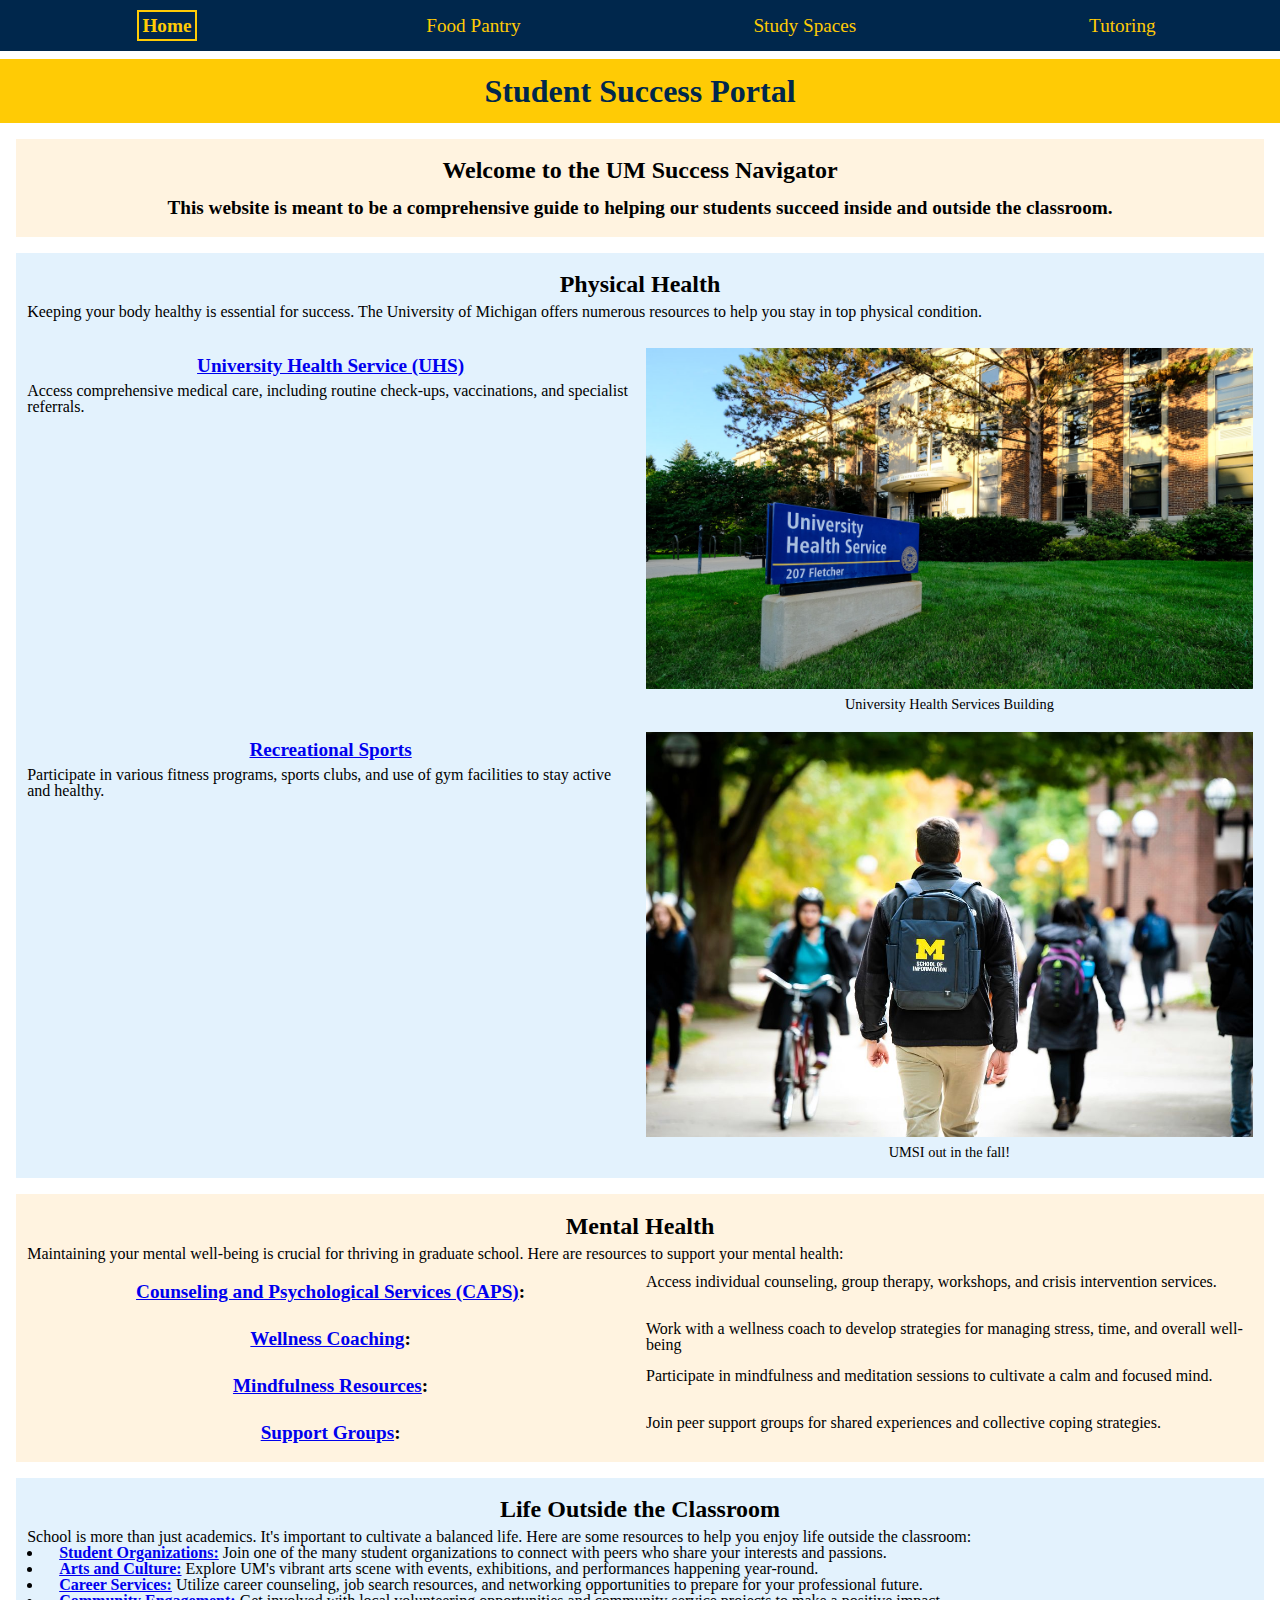
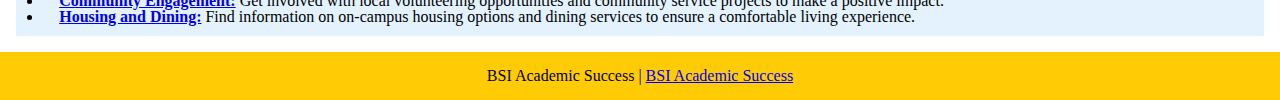
<file: index.html>
<!DOCTYPE html>
<html lang="en">
<head>
    <meta charset="UTF-8">
    <meta name="viewport" content="width=device-width, initial-scale=1.0">
    <link rel="stylesheet" type = "text/css" href="css/html5reset.css">
    <link rel="stylesheet" type = "text/css" href="css/style.css">
    <link rel="icon" href="images/BlockM1.png" type="image/x-icon">
    <title>Homepage</title>
</head>
<body>

    <header>
  <a href = "#main" class="skip">Skip to Main Content</a>
        <nav>
            <ul>
                <li><a href = "index.html" class="current_page">Home</a></li>
                <li><a href = "food_pantry.html">Food Pantry</a></li>
                <li><a href = "study_spaces.html">Study Spaces</a></li>
                <li><a href = "tutoring.html">Tutoring</a></li>
            </ul>
        </nav>

    </header>

    <main id="main">
        <h1>Student Success Portal</h1>

        <section class="description">
            <h2>Welcome to the UM Success Navigator</h2>
            <h3> This website is meant to be a comprehensive guide to helping our students succeed inside and outside the classroom. </h3>
        </section>

        <section class="physical_health">
            <div class="physical_descriptor">
                <h2>Physical Health</h2>
                <p>Keeping your body healthy is essential for success. The University of Michigan offers numerous resources to help you stay in top physical condition.</p>
                <br>
            </div>
            <div>
                
                <h3><a href="https://uhs.umich.edu/">University Health Service (UHS)</a></h3>
                <p>Access comprehensive medical care, including routine check-ups, vaccinations, and specialist referrals.</p>
            </div>
            <figure>
                <img src="images/UHS.jpg" alt="University Health Services building">
                <figcaption>University Health Services Building</figcaption>
            </figure>

            <div>
                <h3><a href="https://recsports.umich.edu/">Recreational Sports</a></h3>
                <p>Participate in various fitness programs, sports clubs, and use of gym facilities to stay active and healthy.</p>
            </div>

            <figure>
                    <img src="images/UMSI_CampusFall_UMSIBackpack_02.jpg" alt="A student wears a UMSI backpack in fall on the drag.">
                    <figcaption>UMSI out in the fall!</figcaption>
            </figure>
        </section>

        <section class="mental_health">
            <div class="mental_descriptor">
                <h2>Mental Health</h2>
                <p>Maintaining your mental well-being is crucial for thriving in graduate school. Here are resources to support your mental health:</p>
            </div>
            <h3><a href="https://caps.umich.edu/">Counseling and Psychological Services (CAPS)</a>:</h3>
            <p> Access individual counseling, group therapy, workshops, and crisis intervention services.</p>
            <h3><a href="https://wolverinewellness.umich.edu/">Wellness Coaching</a>:</h3>
            <p>Work with a wellness coach to develop strategies for managing stress, time, and overall well-being</p>
            <h3><a href="https://michigan-mindfulness.medicine.umich.edu/">Mindfulness Resources</a>:</h3>
            <p> Participate in mindfulness and meditation sessions to cultivate a calm and focused mind.</p>
            <h3><a href="https://caps.umich.edu/content/groups-lunch-series-workshops">Support Groups</a>:</h3>
            <p> Join peer support groups for shared experiences and collective coping strategies.</p>
        </section>
        
        <section id="life-outside-classroom">
            <h2>Life Outside the Classroom</h2>
            <p>School is more than just academics. It's important to cultivate a balanced life. Here are some resources to help you enjoy life outside the classroom:</p>

            <ul>
                <li><a href="https://campusinvolvement.umich.edu/managing-your-student-organization"><strong>Student Organizations:</strong></a> Join one of the many student organizations to connect with peers who share your interests and passions.</li>
                <li><a href="https://campusinfo.umich.edu/article/art-culture"><strong>Arts and Culture:</strong></a> Explore UM's vibrant arts scene with events, exhibitions, and performances happening year-round.</li>
                <li><a href="https://ssw.umich.edu/offices/career-services"><strong>Career Services:</strong></a> Utilize career counseling, job search resources, and networking opportunities to prepare for your professional future.</li>
                <li><a href="https://ginsberg.umich.edu/article/community-engagement-collaborating-change"><strong>Community Engagement:</strong></a> Get involved with local volunteering opportunities and community service projects to make a positive impact.</li>
                <li><a href="https://studentlife.umich.edu/housing-food"><strong>Housing and Dining:</strong></a> Find information on on-campus housing options and dining services to ensure a comfortable living experience.</li>
            </ul>
        </section>

    </main>
    <footer>
        <p>BSI Academic Success | <a href="https://www.si.umich.edu/student-experience/academic-success">BSI Academic Success </a></p>
        </footer>
</body>
</html>
</file>
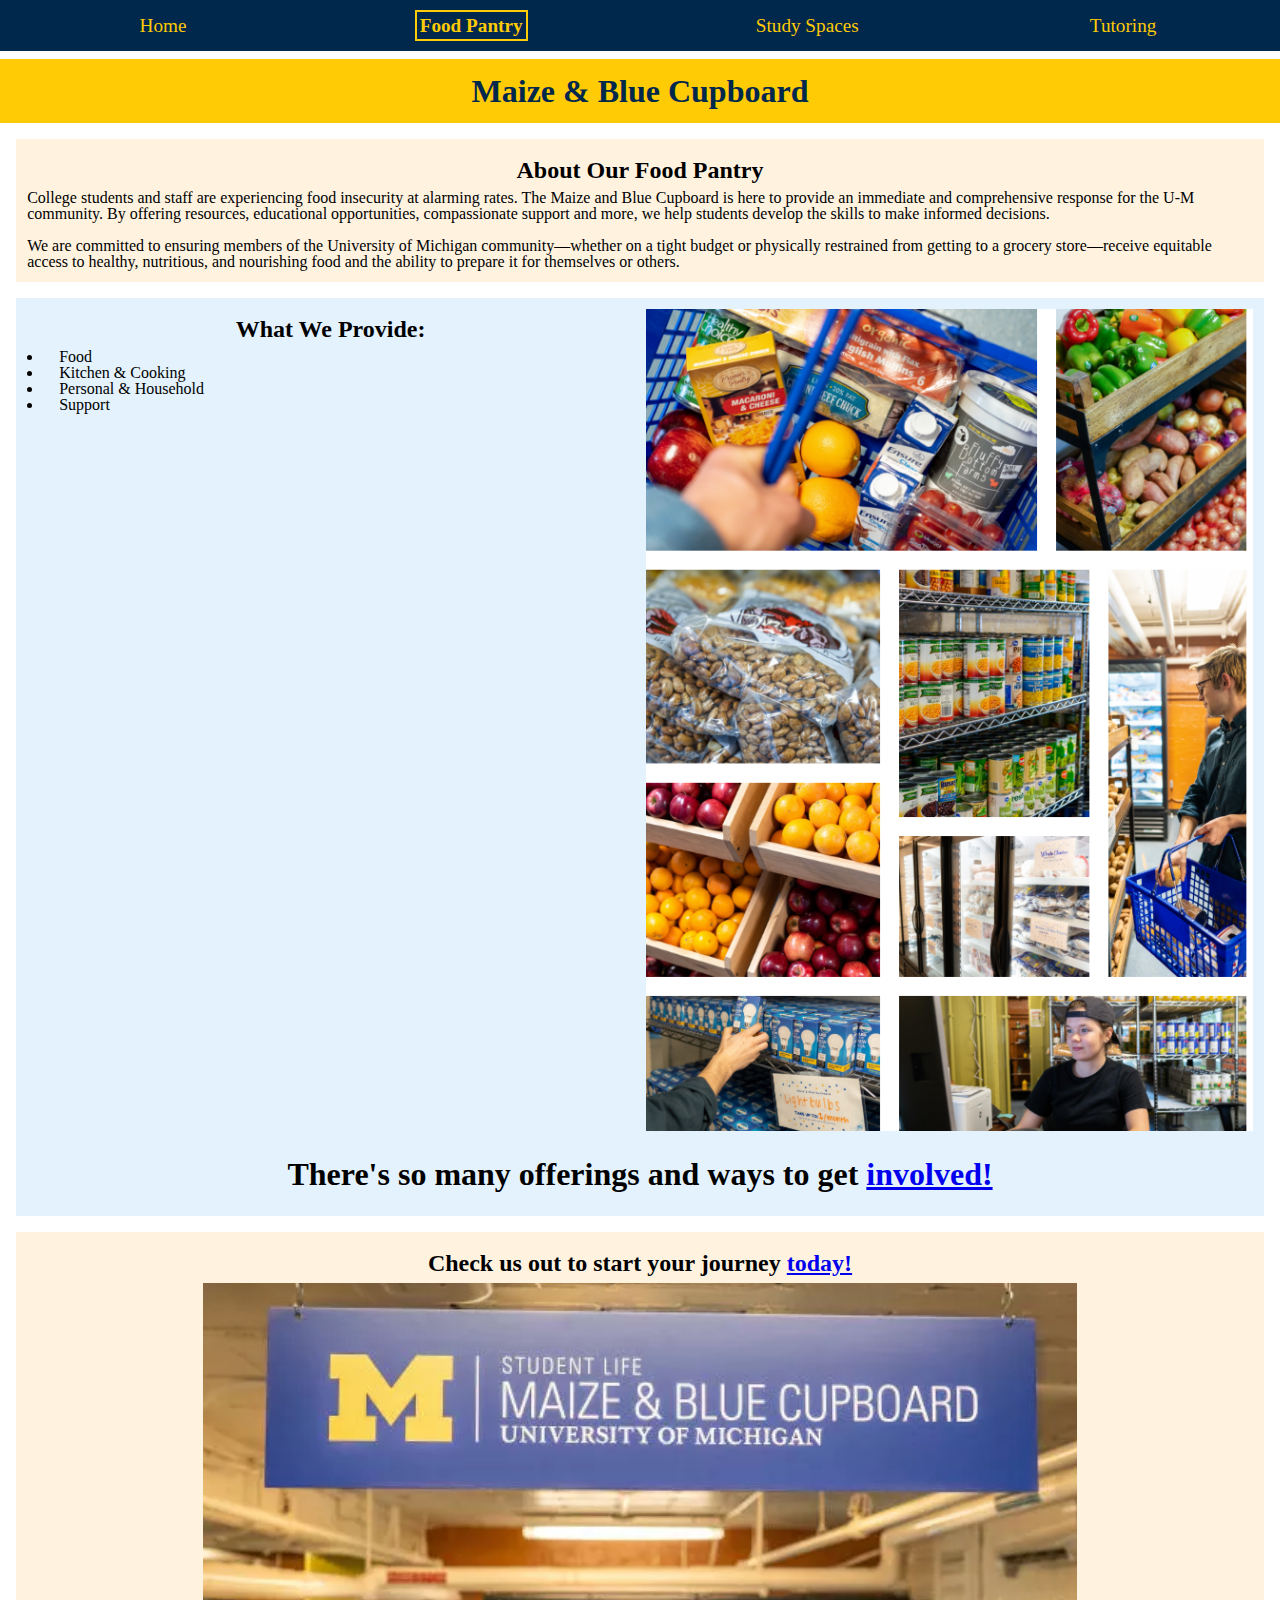
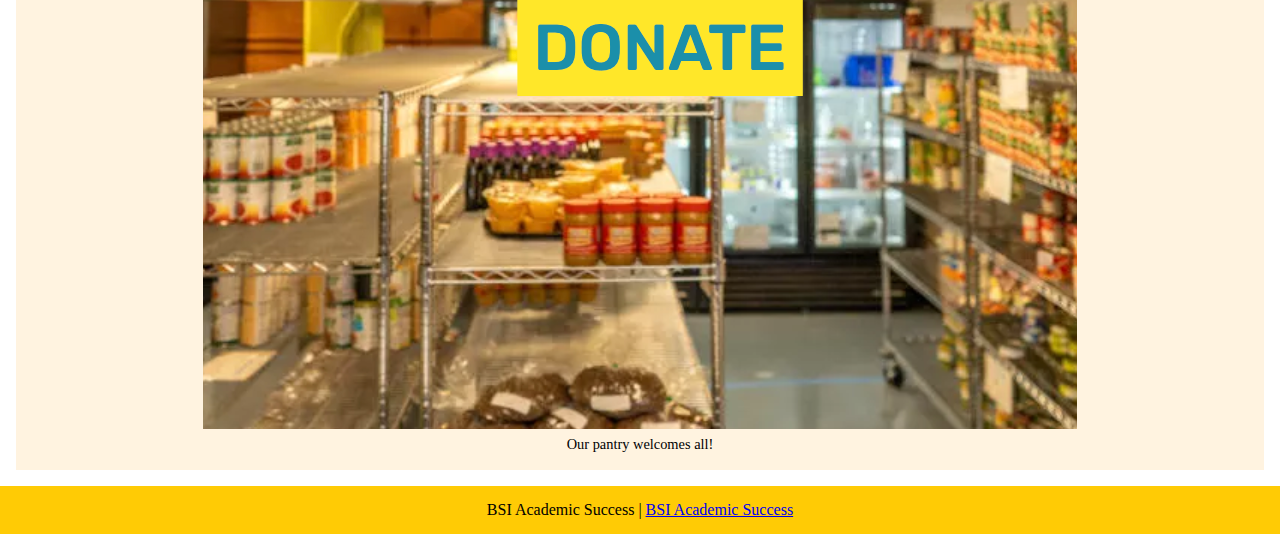
<file: food_pantry.html>
<!DOCTYPE html>
<html lang="en">
<head>
    <meta charset="UTF-8">
    <meta name="viewport" content="width=device-width, initial-scale=1.0">
    <link rel="stylesheet" type = "text/css" href="css/html5reset.css">
    <link rel="stylesheet" type = "text/css" href="css/style.css">
    <link rel="icon" href="images/BlockM1.png" type="image/x-icon">
    <title>Food Pantry</title>
</head>
<body>

    <header>
            <a href = "#main" class="skip">Skip to Main Content</a>
        <nav>
            <ul>
                <li><a href = "index.html">Home</a></li>
                <li><a href = "food_pantry.html" class="current_page">Food Pantry</a></li>
                <li><a href = "study_spaces.html">Study Spaces</a></li>
                <li><a href = "tutoring.html">Tutoring</a></li>
            </ul>
        </nav>

    </header>
    <main id="main">
        <h1>Maize & Blue Cupboard</h1>

        <section class="description">
            <h2>About Our Food Pantry</h2>
            <div>
                <p>College students and staff are experiencing food insecurity at alarming rates. The Maize and Blue Cupboard is here to provide an immediate and comprehensive response for the U-M community. By offering resources, educational opportunities, compassionate support and more, we help students develop the skills to make informed decisions.
                </p>
                <br>
                <p>We are committed to ensuring members of the University of Michigan community—whether on a tight budget or physically restrained from getting to a grocery store—receive equitable access to healthy, nutritious, and nourishing food and the ability to prepare it for themselves or others.
                </p>
            </div>
        </section>

        <section class="pantry_offerings">
            <div class="offerings">
                <h2>What We Provide:</h2>
                <ul>
                    <li>Food</li>
                    <li>Kitchen & Cooking</li>
                    <li>Personal & Household</li>
                    <li>Support</li>
                </ul>
            </div>

            <figure>
                <img src="images/donation_collage.png" alt="Miscellaneous food pantry items">
        
            </figure>

            <p class="final_line">There's so many offerings and ways to get <a href="https://mbc.studentlife.umich.edu/how-to-help/">involved!</a></p>
        </section>

        <section>
            <h2>Check us out to start your journey <a href="https://mbc.studentlife.umich.edu/how-to-help/">today!</a></h2>
            <figure>
                <img src="images/donation_ad.png" alt="Picture of pantry">
                <figcaption>Our pantry welcomes all!</figcaption>
            </figure>
        </section>
            
            <!-- Jackie Wolf -->
    
        <div></div>
        <div></div>
        <div></div>
        <div></div>
    </main>
    <footer>
        <p>BSI Academic Success | <a href="https://www.si.umich.edu/student-experience/academic-success">BSI Academic Success </a></p>
    </footer>
    
</body>

</html>
</file>
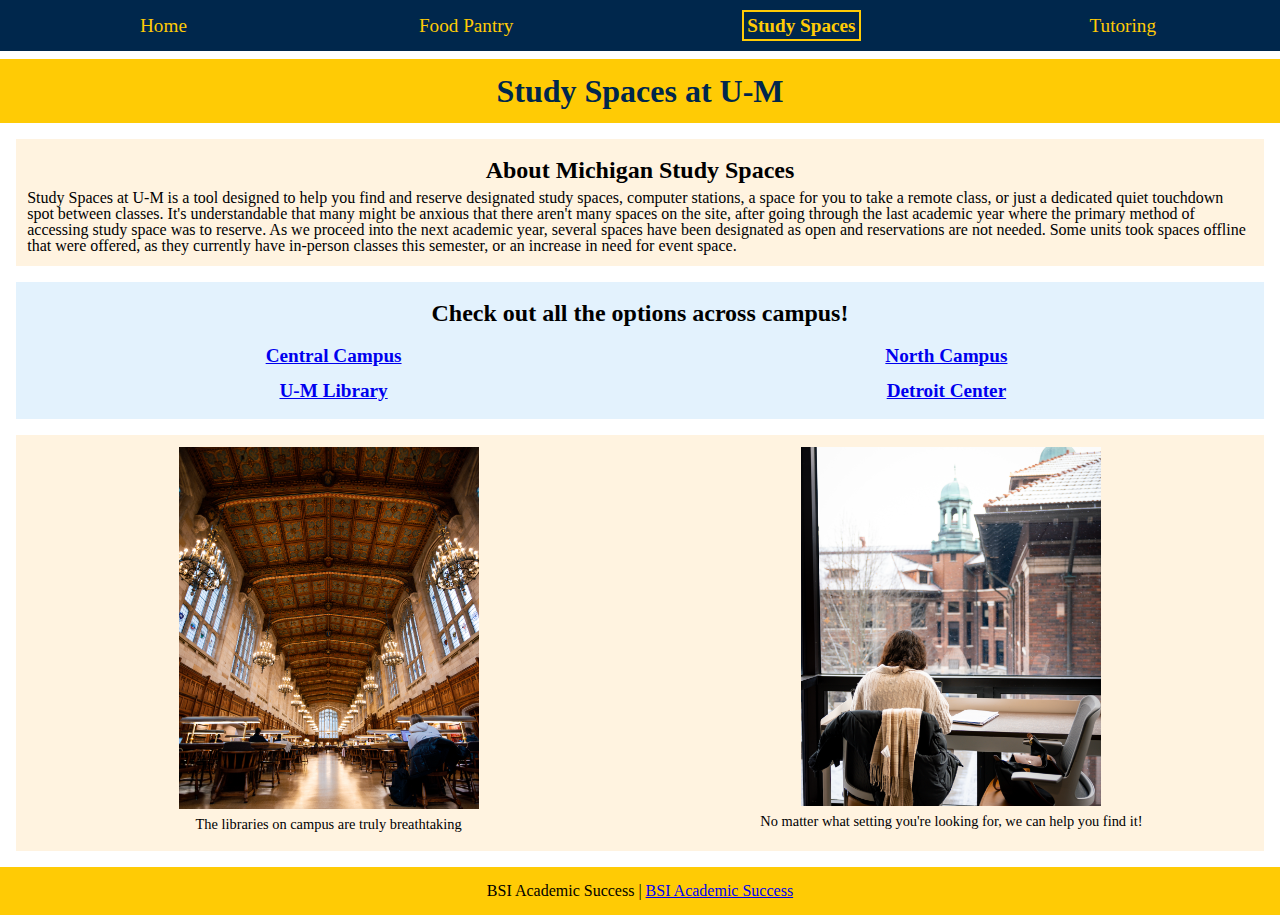
<file: study_spaces.html>
<!DOCTYPE html>
<html lang="en">
<head>
    <meta charset="UTF-8">
    <meta name="viewport" content="width=device-width, initial-scale=1.0">
    <link rel="stylesheet" type = "text/css" href="css/html5reset.css">
    <link rel="stylesheet" type = "text/css" href="css/style.css">
    <link rel="icon" href="images/BlockM1.png" type="image/x-icon">
    <title>Study Spaces</title>
</head>
<body>

    <header>
            <a href = "#main" class="skip">Skip to Main Content</a>
        <nav>
            <ul>
                <li><a href = "index.html">Home</a></li>
                <li><a href = "food_pantry.html">Food Pantry</a></li>
                <li><a href = "study_spaces.html" class="current_page">Study Spaces</a></li>
                <li><a href = "tutoring.html">Tutoring</a></li>
            </ul>
        </nav>

    </header>
    <main id="main">
        <h1>Study Spaces at U-M</h1>

        <section class="description">
            <h2>About Michigan Study Spaces</h2>
                <p>Study Spaces at U-M is a tool designed to help you find and reserve designated study spaces, computer stations, a space for you to take a remote class, or just a dedicated quiet touchdown spot between classes. It's understandable that many might be anxious that there aren't many spaces on the site, after going through the last academic year where the primary method of accessing study space was to reserve. As we proceed into the next academic year, several spaces have been designated as open and reservations are not needed. Some units took spaces offline that were offered, as they currently have in-person classes this semester, or an increase in need for event space. </p>
        </section>

        <section class="studying_options">
            <h2 id="centered_heading">Check out all the options across campus!</h2>
            <h3><a href="https://umich-cc.libcal.com/">Central Campus</a></h3>
            <h3><a href="https://umich-nc.libcal.com/">North Campus</a></h3>
            <h3><a href="https://umich.libcal.com/">U-M Library</a></h3>
            <h3><a href="https://umich-cc.libcal.com/reserve/dc">Detroit Center</a></h3>
        </section>

        <section class="studying_images">
            <div>
            <img src="images/law_library.png" alt="Library picture" width = "300">
                <figcaption>The libraries on campus are truly breathtaking
                </figcaption>
            </div>
            <div>
                <img src="images/solo_study.png" alt="Solo study picture" width = "300">
                <figcaption>No matter what setting you're looking for, we can help you find it!
                </figcaption>
            </div>
        </section>
            
            <!-- Jackie Wolf -->
    
        <div></div>
        <div></div>
        <div></div>
        <div></div>
    </main>
    <footer>
        <p>BSI Academic Success | <a href="https://www.si.umich.edu/student-experience/academic-success">BSI Academic Success </a></p>
    </footer>
    
</body>

</html>
</file>
<file: css/style.css>
.skip{
    position: absolute;
    left: -10000px;
    top: auto;
    width: 1px;
    height: 1px;
    overflow: hidden;
}

.skip:focus{
    left: 10px;
    top: 20px;
    width: auto;
    height: auto;
    background: #FFCB05;
}

.current_page{
    border: #FFCB05 solid 2px;
    font-weight: bold;
}

nav ul {
    display: flex;
    justify-content: space-around;
    padding: 0;
    list-style: none;
    background: #00274C;
    padding: 1rem;
}

nav ul li a{
    text-decoration: none;
    color: #FFCB05;
    font-size: 1.2rem;
    white-space: nowrap;
    padding: 0.2rem;
}

nav a:hover, nav a:focus{
    background: #FFCB05;
    color: #00274C;
    border-radius: 5px;
}

main h1{
    grid-column: 1 / -1;
    margin: 0.5rem 0 1rem 0;
    padding: 1rem;
    text-align: center;
    font-size: 2rem;
    color: #00274C;
    background: #FFCB05;

}

h2 {
    text-align: center;
    font-size: 1.5rem;
    margin: 0.5rem;
}

h3{
    text-align: center;
    padding: 0.5rem;
    font-size: 120%;
}

.description{
    grid-column: 1 / -1;
}

.physical_health, .mental_health{
    display: grid;
    grid-template-columns: 1fr 1fr;
    gap: 12px;
}

.physical_descriptor, .mental_descriptor{
    grid-column: 1 / -1;
}

.pantry_offerings{
    display: grid;
    grid-template-columns: 1fr 1fr;
    gap: 12px;
}

.final_line{
    grid-column: 1 / -1;
    text-align: center;
    font-weight: bold;
    font-size: 200%;
    padding: 15px;
}

figcaption {
    font-size: 90%;
    padding: 0.5rem;
    text-align: center;
}

section {
    background: #f8f8f8;
    padding: 0.7rem;
    margin: 1rem;
}

section:nth-child(odd) {
    background: #e3f2fd;
}

section:nth-child(even) {
    background: #fff3e0;
}

#life-outside-classroom{
    grid-column: 1 / -1;
}

li, ul{
    padding-left: 1rem;
}

.studying_options{
    display: grid;
    grid-template-columns: 1fr 1fr;
}

.studying_images{
    display: grid;
    grid-template-columns: 1fr 1fr;
    gap: 20px;
}

#centered_heading{
    grid-column: 1 / -1;
    text-align: center;
    padding-bottom: 5px;
}

img {
    max-width: 100%;
    height: auto;
    display: block;
    margin: auto;
}

footer {
    background-color: #FFCB05;
    color: black;
    text-align: center;
    padding: 1rem;
}
</file>
